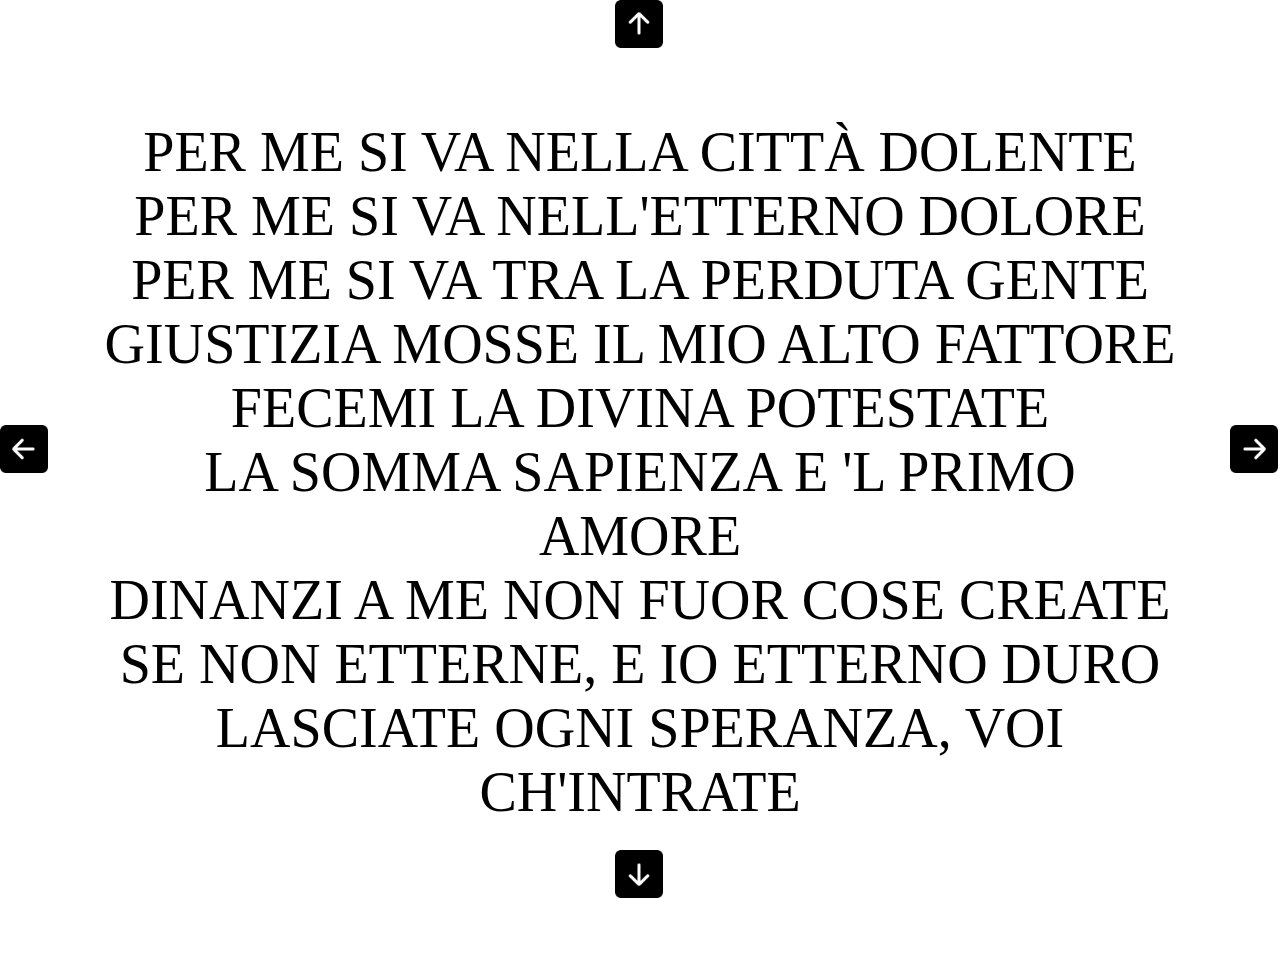
<file: index.html>
<!DOCTYPE html>
<!--[if lt IE 7]>      <html class="no-js lt-ie9 lt-ie8 lt-ie7"> <![endif]-->
<!--[if IE 7]>         <html class="no-js lt-ie9 lt-ie8"> <![endif]-->
<!--[if IE 8]>         <html class="no-js lt-ie9"> <![endif]-->
<!--[if gt IE 8]>      <html class="no-js"> <!--<![endif]-->
<html>
    <head>
        <meta charset="utf-8">
        <meta http-equiv="X-UA-Compatible" content="IE=edge">
        <title></title>
        <meta name="description" content="">
        <meta name="viewport" content="width=device-width, initial-scale=1">
        <link rel="stylesheet" href="style.css">
    </head>
    <body>
        <div id="content">
            <p style="text-align: center; font-size: 56px; margin-top: 20px; font-family: 'Times New Roman', Times, serif;">
                PER ME SI VA NELLA CITTÀ DOLENTE<br>
                PER ME SI VA NELL'ETTERNO DOLORE<br>
                PER ME SI VA TRA LA PERDUTA GENTE<br>
                GIUSTIZIA MOSSE IL MIO ALTO FATTORE<br>
                FECEMI LA DIVINA POTESTATE<br>
                LA SOMMA SAPIENZA E 'L PRIMO AMORE<br>
                DINANZI A ME NON FUOR COSE CREATE<br>
                SE NON ETTERNE, E IO ETTERNO DURO<br>
                LASCIATE OGNI SPERANZA, VOI CH'INTRATE<br>
            </p>
        </div>
        
        <!-- <div id="frame"></div> -->
        <a href="amogus.html" id="up-arrow"><img src="up.png" alt="up" class="img-arrow"></a> 
        <a href="" id="down-arrow"><img src="down.png" alt="down" class="img-arrow"></a>
        <a href="" id="right-arrow"><img src="right.png" alt="right" class="img-arrow"></a>
        <a href="" id="left-arrow"><img src="left.png" alt="left" class="img-arrow"></a>
    </body>
</html>
</file>
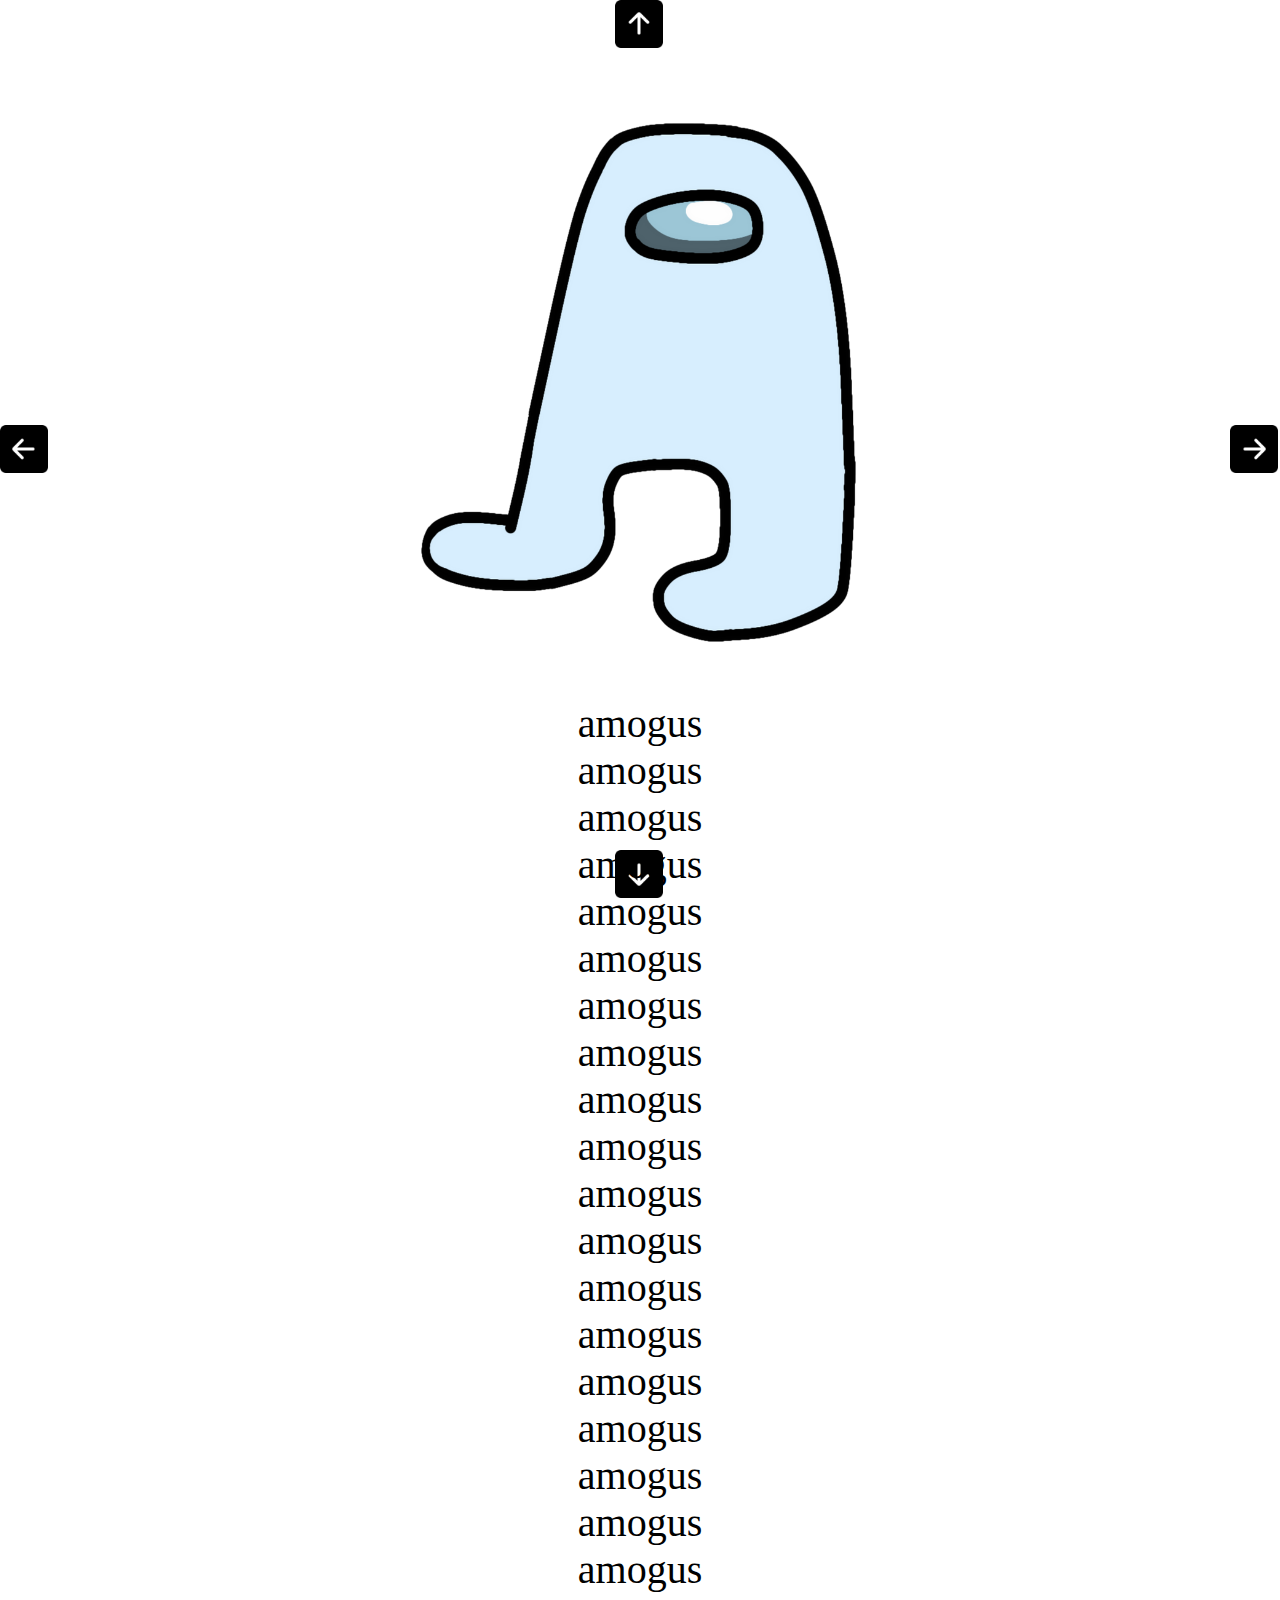
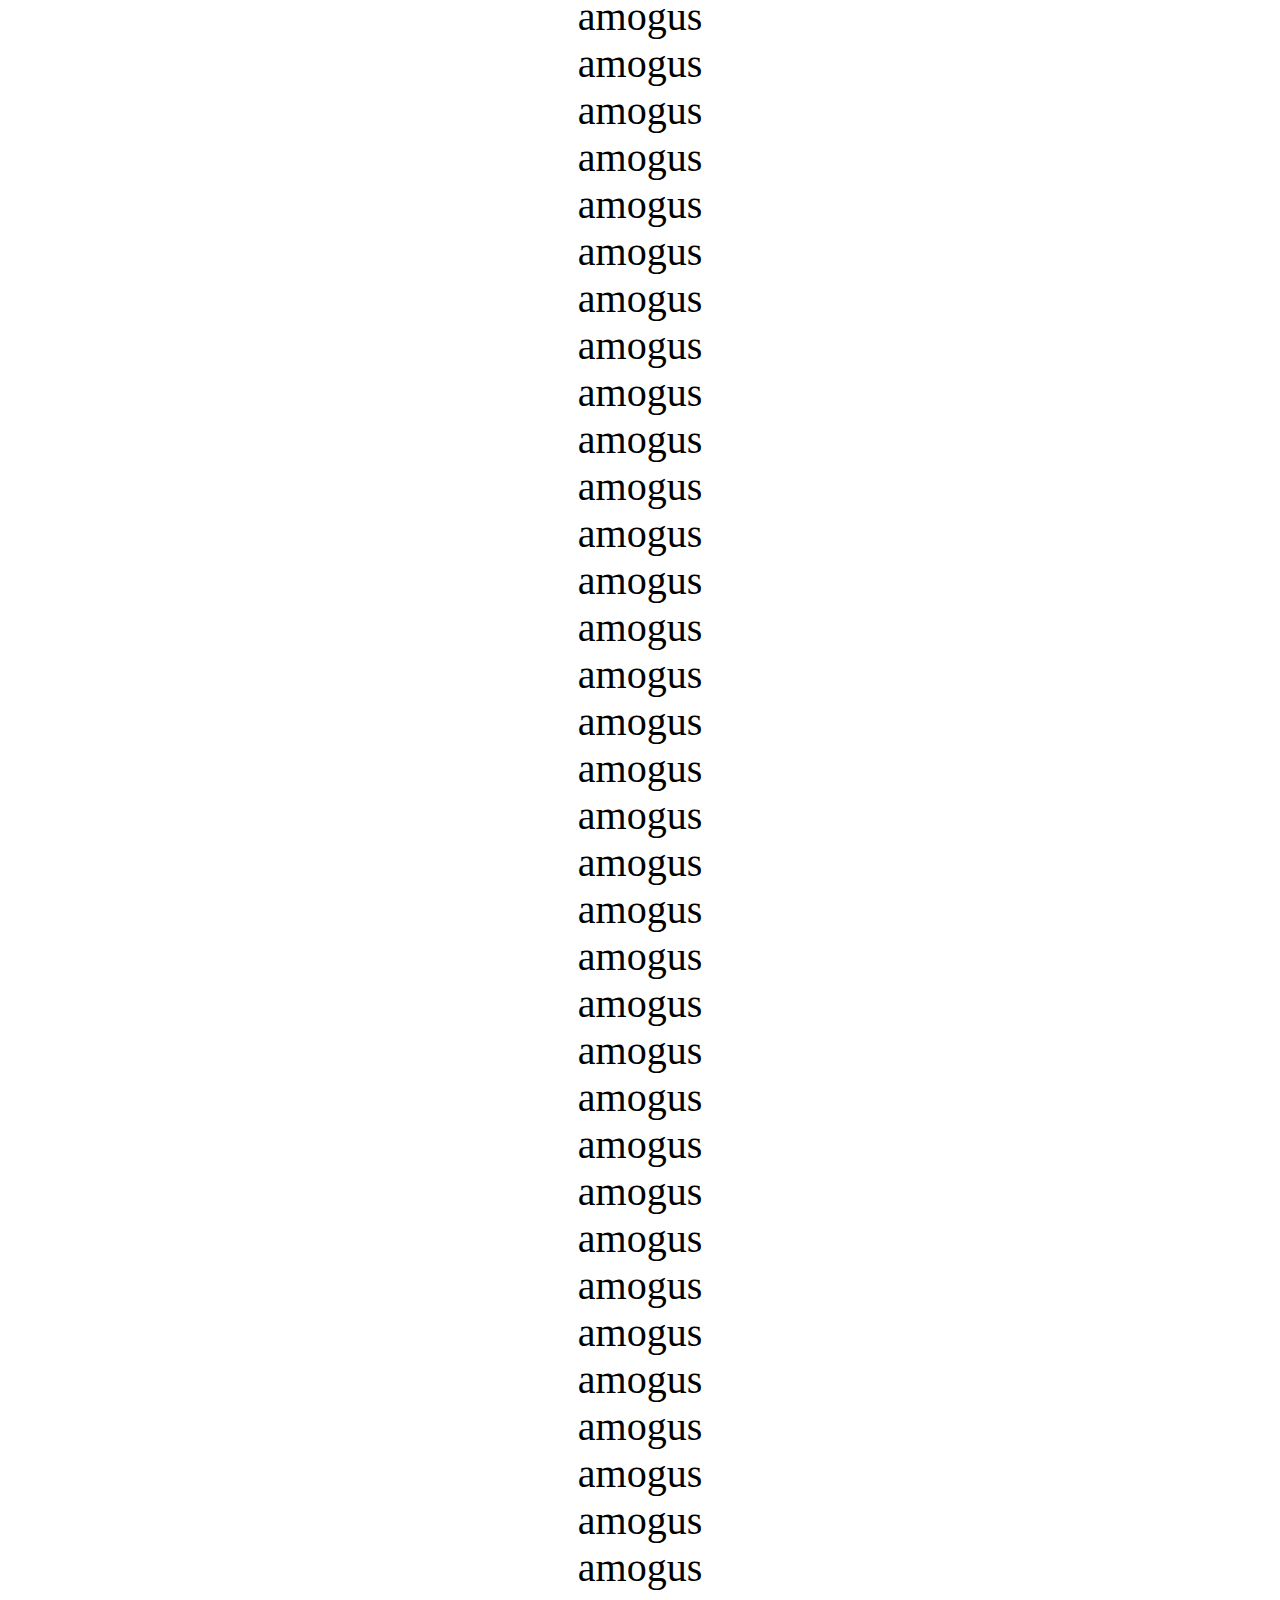
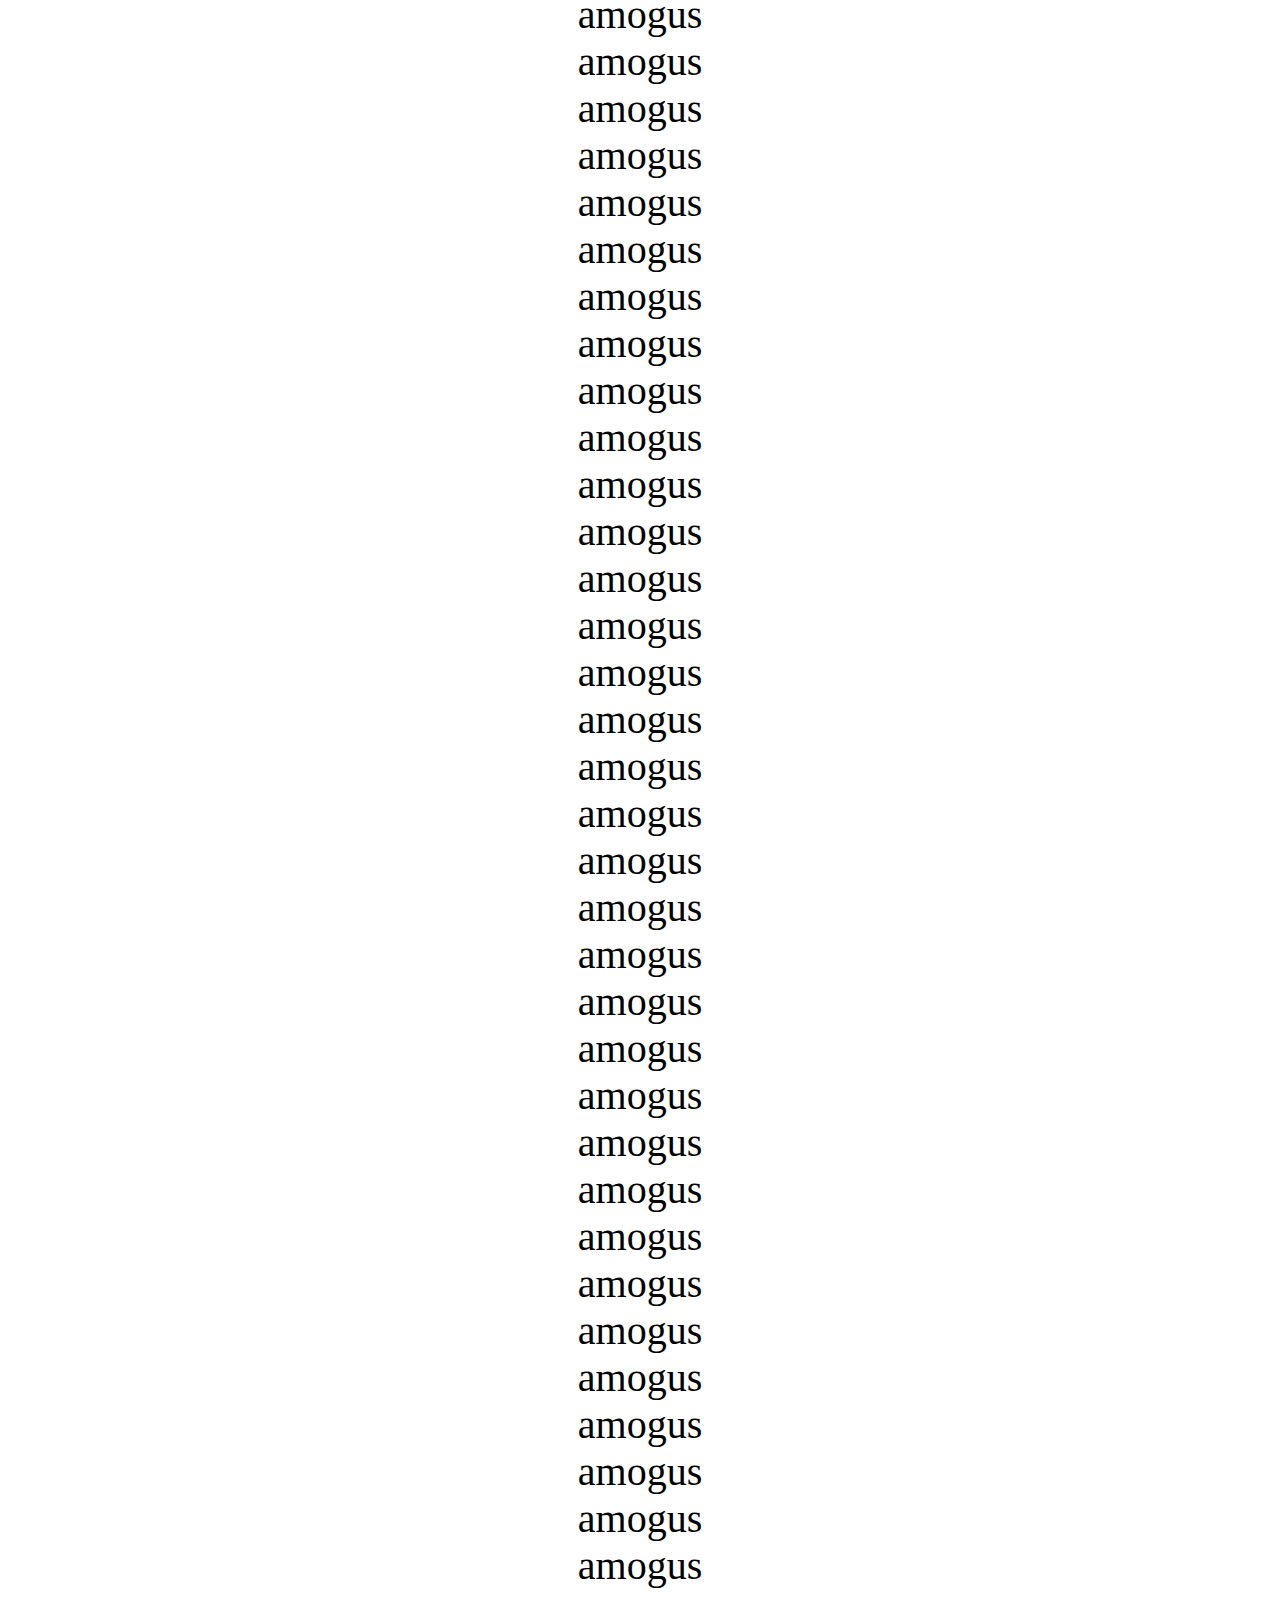
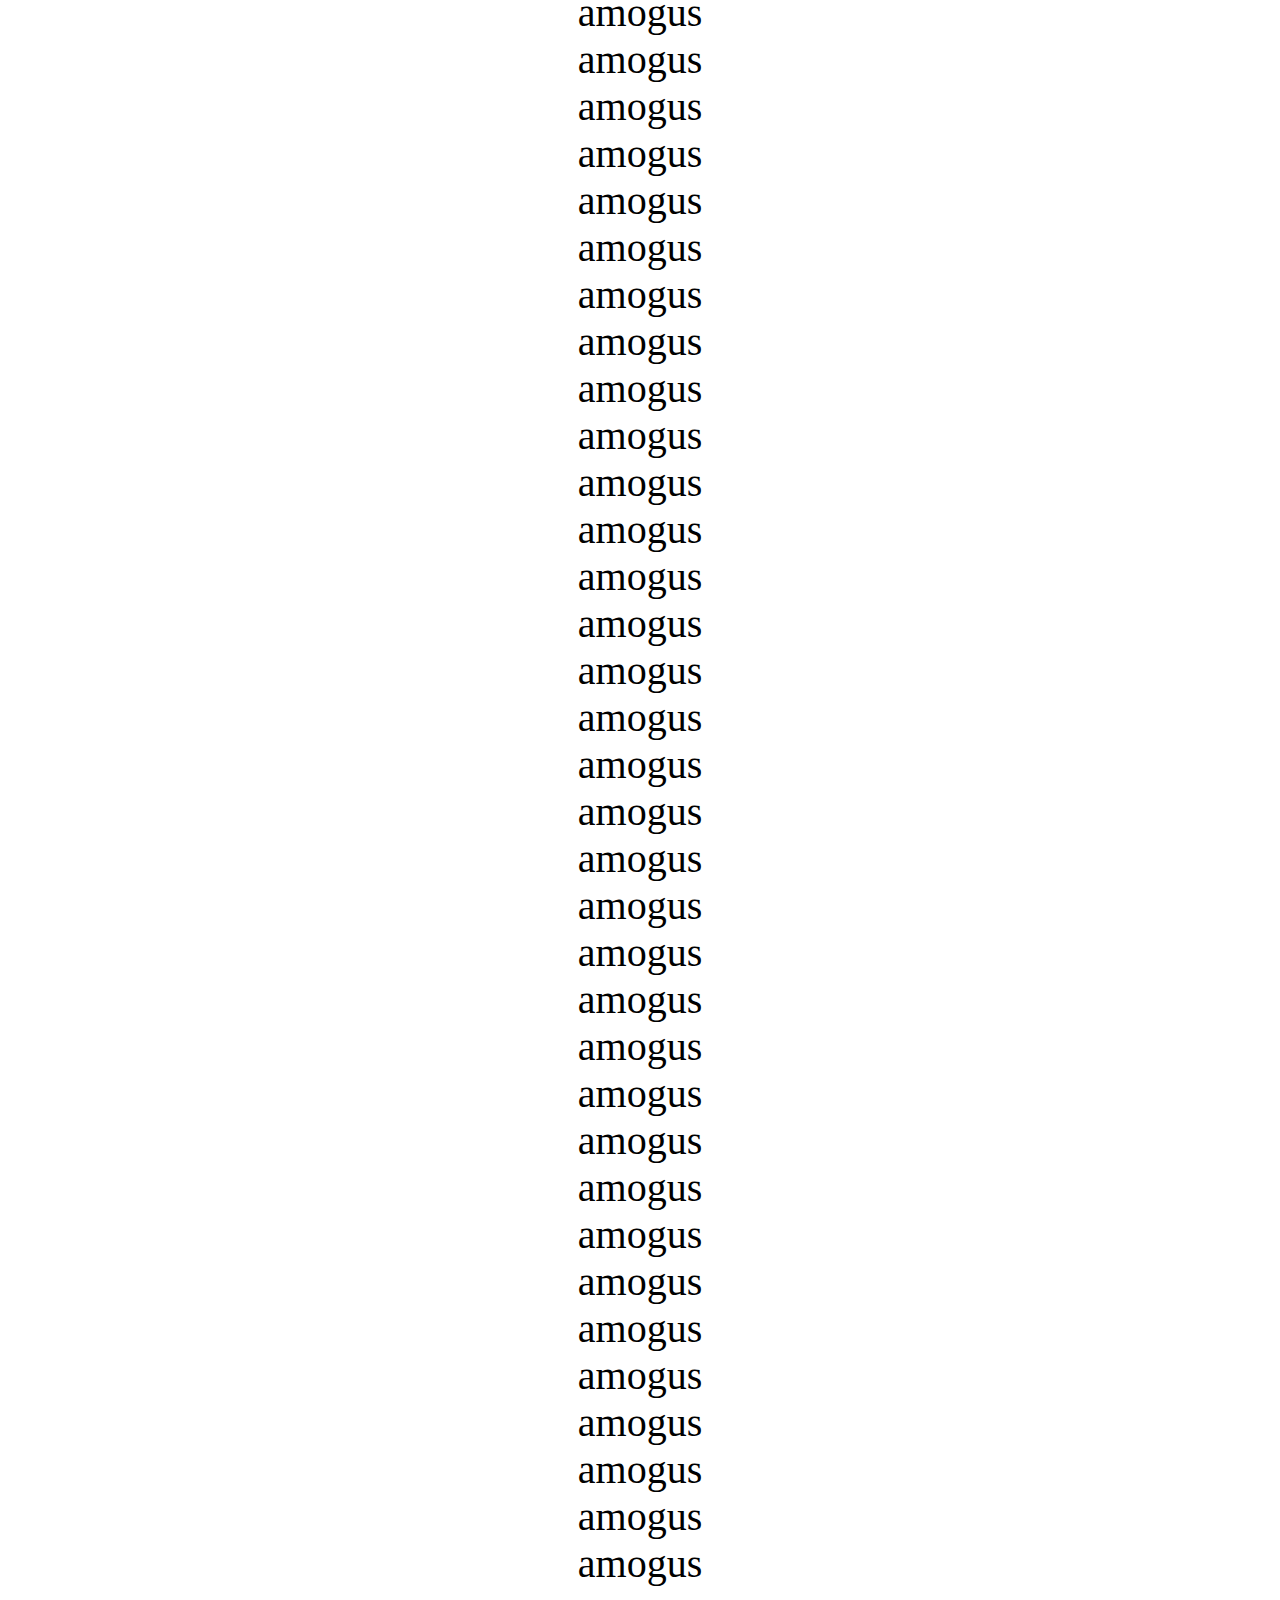
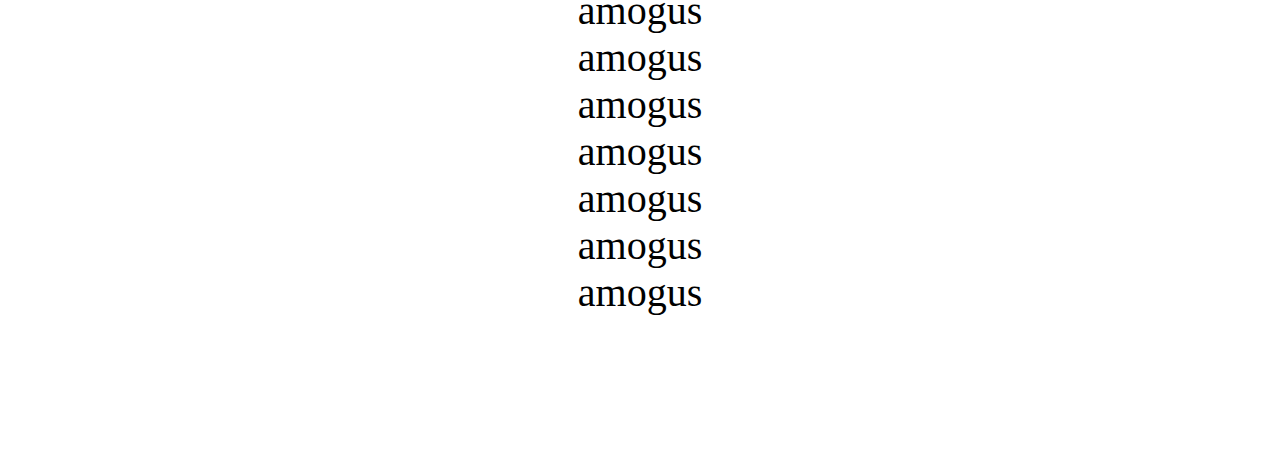
<file: amogus.html>
<!DOCTYPE html>
<!--[if lt IE 7]>      <html class="no-js lt-ie9 lt-ie8 lt-ie7"> <![endif]-->
<!--[if IE 7]>         <html class="no-js lt-ie9 lt-ie8"> <![endif]-->
<!--[if IE 8]>         <html class="no-js lt-ie9"> <![endif]-->
<!--[if gt IE 8]>      <html class="no-js"> <!--<![endif]-->
<html>
    <head>
        <meta charset="utf-8">
        <meta http-equiv="X-UA-Compatible" content="IE=edge">
        <title></title> 
        <meta name="description" content="">
        <meta name="viewport" content="width=device-width, initial-scale=1">
        <link rel="stylesheet" href="style.css">
    </head>
    <body>
        <div id="content">
            <img src="amogus.png" alt="amogus" style="display: block; margin-left: auto; margin-right: auto; width: 50%; height: auto;">
            <p style="text-align: center;">
                amogus<br>
                amogus<br>
                amogus<br>
                amogus<br>
                amogus<br>
                amogus<br>
                amogus<br>
                amogus<br>
                amogus<br>
                amogus<br>
                amogus<br>
                amogus<br>
                amogus<br>
                amogus<br>
                amogus<br>
                amogus<br>
                amogus<br>
                amogus<br>
                amogus<br>
                amogus<br>
                amogus<br>
                amogus<br>
                amogus<br>
                amogus<br>
                amogus<br>
                amogus<br>
                amogus<br>
                amogus<br>
                amogus<br>
                amogus<br>
                amogus<br>
                amogus<br>
                amogus<br>
                amogus<br>
                amogus<br>
                amogus<br>
                amogus<br>
                amogus<br>
                amogus<br>
                amogus<br>
                amogus<br>
                amogus<br>
                amogus<br>
                amogus<br>
                amogus<br>
                amogus<br>
                amogus<br>
                amogus<br>
                amogus<br>
                amogus<br>
                amogus<br>
                amogus<br>
                amogus<br>
                amogus<br>
                amogus<br>
                amogus<br>
                amogus<br>
                amogus<br>
                amogus<br>
                amogus<br>
                amogus<br>
                amogus<br>
                amogus<br>
                amogus<br>
                amogus<br>
                amogus<br>
                amogus<br>
                amogus<br>
                amogus<br>
                amogus<br>
                amogus<br>
                amogus<br>
                amogus<br>
                amogus<br>
                amogus<br>
                amogus<br>
                amogus<br>
                amogus<br>
                amogus<br>
                amogus<br>
                amogus<br>
                amogus<br>
                amogus<br>
                amogus<br>
                amogus<br>
                amogus<br>
                amogus<br>
                amogus<br>
                amogus<br>
                amogus<br>
                amogus<br>
                amogus<br>
                amogus<br>
                amogus<br>
                amogus<br>
                amogus<br>
                amogus<br>
                amogus<br>
                amogus<br>
                amogus<br>
                amogus<br>
                amogus<br>
                amogus<br>
                amogus<br>
                amogus<br>
                amogus<br>
                amogus<br>
                amogus<br>
                amogus<br>
                amogus<br>
                amogus<br>
                amogus<br>
                amogus<br>
                amogus<br>
                amogus<br>
                amogus<br>
                amogus<br>
                amogus<br>
                amogus<br>
                amogus<br>
                amogus<br>
                amogus<br>
                amogus<br>
                amogus<br>
                amogus<br>
                amogus<br>
                amogus<br>
                amogus<br>
            </p>
        </div>
        <!-- <div id="frame"></div> -->
        <a href="" id="up-arrow"><img src="up.png" alt="up" class="img-arrow"></a> 
        <a href="index.html" id="down-arrow"><img src="down.png" alt="down" class="img-arrow"></a>
        <a href="" id="right-arrow"><img src="right.png" alt="right" class="img-arrow"></a>
        <a href="" id="left-arrow"><img src="left.png" alt="left" class="img-arrow"></a>
    </body>
</html>
</file>
<file: style.css>
html, body {
    margin: 0;
    padding: 0;
    box-sizing: border-box;
    overflow-x: hidden; /* evita scroll orizzontali se qualcosa fuoriesce */
}

#up-arrow {
    width: 50px;
    height: 50px;
    position: fixed;
    top: 0%;
    left: 50%;
    z-index: 10;
    transform: translateX(-50%);
}

#down-arrow {
    width: 50px;
    height: 50px;
    position: fixed;
    left: 50%;
    bottom: 0%;
    z-index: 10;
    transform: translateX(-50%);
}

#left-arrow {
    width: 50px;
    height: 50px;
    position: fixed;
    left: 0%;
    top: 50%;
    z-index: 10;
    transform: translateY(-50%);
    
}

#right-arrow {
    width: 50px;
    height: 50px;
    position: fixed;
    top: 50%;
    right: 0%;
    z-index: 10;
    transform: translateY(-50%);
}

#frame {
    top: 0%;
    left: 0%;
    width: 100%;
    height: 100%;
    position: fixed;
    border: 50px solid rgb(0, 0, 0);
    box-sizing: border-box;
    z-index: 9;
}

#content {
    width: 100%;
    padding: 100px;
    box-sizing: border-box;
    font-size: 40px;
}

.img-arrow {
    max-width: 48px; /* o la dimensione che preferisci */
    width: auto;
    height: auto;
    display: block;
}
</file>
